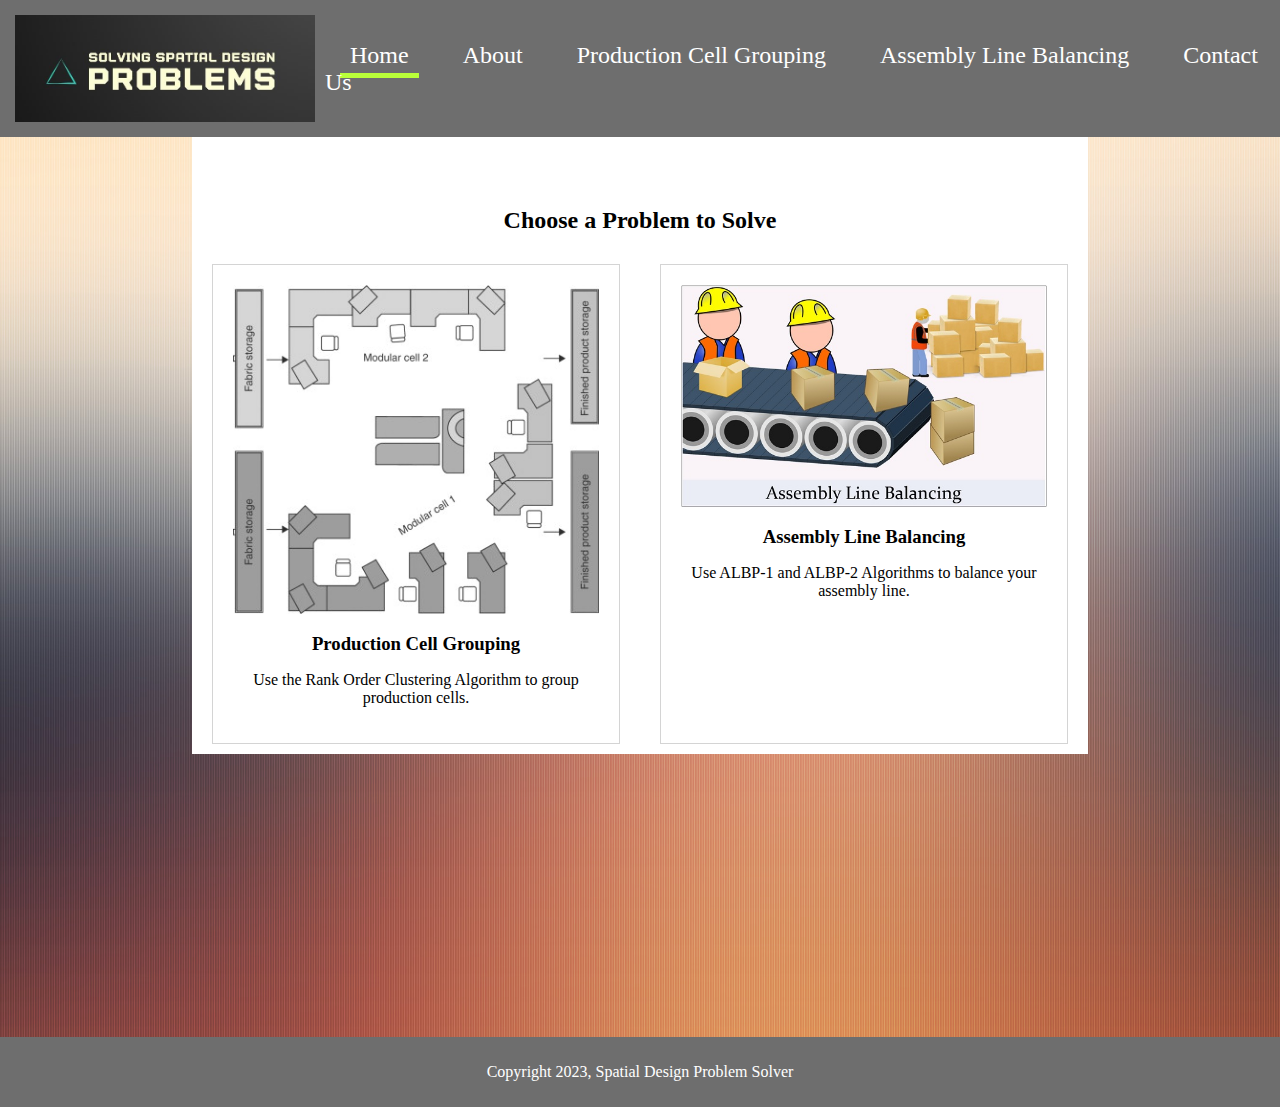
<file: index.html>
<!DOCTYPE html>
<html>

<head>
    <title>Spatial Design Problem Solver</title>
    <link rel="stylesheet" href="styles.css">
    <script>
        function toggleAnswer(elementId) {
            var x = document.getElementById(elementId);
            if (x.style.display === "none") {
                x.style.display = "block";
            } else {
                x.style.display = "none";
            }
        }

        function setActiveNav(activeId) {
            const navLinks = document.querySelectorAll('nav a');
            navLinks.forEach(link => {
                link.classList.remove('active');
            });
            document.getElementById(activeId).classList.add('active');
        }
    </script>
</head>

<body>
    <div class="header">
        <img src="img/logo.jpg" class="logo">
        <nav>
            <a href="#" id="nav-home" onclick="changeContent('home'); setActiveNav('nav-home')" class="active">Home</a>
            <a href="#" id="nav-about" onclick="changeContent('about'); setActiveNav('nav-about')">About</a>
            <a href="rankorderclustering.html" id="nav-production">Production Cell Grouping</a>
            <a href="assemblyline.html" id="nav-assembly">Assembly Line Balancing</a>
            <a href="#" id="nav-contact" onclick="changeContent('contact'); setActiveNav('nav-contact')">Contact Us</a>
        </nav>
    </div>

    <div class="background-wrapper">
        <div class="content-wrapper">
                    <h2 id="main-title">Choose a Problem to Solve</h2>
                <div id="main-content" class="content">
                    <!-- Default Home Content -->
                    <div class="card">
                        <a href="rankorderclustering.html">
                            <img src="img/rank.jpg" alt="Production Cell Grouping">
                            <h3>Production Cell Grouping</h3>
                            <p>Use the Rank Order Clustering Algorithm to group production cells.</p>
                        </a>
                    </div>
                    <div class="card">
                        <a href="assemblyline.html">
                            <img src="img/alb.jpg" alt="Assembly Line Balancing">
                            <h3>Assembly Line Balancing</h3>
                            <p>Use ALBP-1 and ALBP-2 Algorithms to balance your assembly line.</p>
                        </a>
                    </div>
                </div>

        </div>
    </div>

    <footer class="footer">
        <p>Copyright 2023, Spatial Design Problem Solver</p>
    </footer>

    <script>
        function changeContent(contentType) {
            const mainContent = document.getElementById('main-content');
            const mainTitle = document.getElementById('main-title');

            mainTitle.style.display = (contentType === 'home') ? 'block' : 'none';

            switch (contentType) {
                case 'home':
                    mainContent.innerHTML = `
                    <div class="card">
                        <a href="rankorderclustering.html">
                            <img src="img/rank.jpg" alt="Production Cell Grouping">
                            <h3>Production Cell Grouping</h3>
                            <p>Use the Rank Order Clustering Algorithm to group production cells.</p>
                        </a>
                    </div>
                    <div class="card">
                        <a href="assemblyline.html">
                            <img src="img/alb.jpg" alt="Assembly Line Balancing">
                            <h3>Assembly Line Balancing</h3>
                            <p>Use ALBP-1 and ALBP-2 Algorithms to balance your assembly line.</p>
                        </a>
                    </div>`;
                    break;
                    case 'about':
        mainContent.innerHTML = `
          <div class="about-section">
            <h2>About This Project</h2>
            <p>This project is a culminating effort for the homework assignment in the course CEI_573. Conceived and developed by Georgios Baltatzidis, it serves as a practical application of theoretical knowledge into a real-world scenario. The primary objective of this website is to serve as an educational tool, aiding both the developer and peers in understanding the intricacies of spatial design and optimization.</p>
            <p>As a learning endeavor, this platform integrates complex algorithms such as Rank Order Clustering and Assembly Line Balancing into its core functionality. It is designed with the intention to simulate the process optimization in manufacturing layouts, providing a hands-on experience in tackling efficiency problems.</p>
            <p>Recognizing that the journey to mastery is an iterative process, this project embraces the iterative nature of learning. Errors and flaws, if found, are considered opportunities for improvement and deeper understanding. Should you encounter any issues or wish to discuss the methodologies implemented herein, please feel free to reach out to me, Georgios Baltatzidis. Collaboration and feedback are not just welcomed, but encouraged, as they are vital to the learning and development process.</p>
            <img src="img/cut2.jpg" alt="Project Illustration" />
          </div>`;
        break;




                    case 'contact':
          mainContent.innerHTML = `
              <div class="contact-container">
                  <div class="contact-form">
                      <h2>Contact Us</h2>
                      <form action="#" method="post">
                          <div class="input-field">
                              <label for="name">FULL NAME</label>
                              <input type="text" id="name" placeholder="Name">
                          </div>

                          <div class="input-field">
                              <label for="email">EMAIL ADDRESS</label>
                              <input type="email" id="email" placeholder="Email">
                          </div>

                          <div class="input-field">
                              <label for="subject">SUBJECT</label>
                              <input type="text" id="subject" placeholder="Subject">
                          </div>

                          <div class="input-field">
                              <label for="message">MESSAGE</label>
                              <textarea id="message" placeholder="Message"></textarea>
                          </div>

                          <button type="submit">Send Message</button>
                      </form>
                  </div>
                  <div class="map-section">
                      <!-- Map iframe -->
                      <div style="width: 100%">
                          <iframe width="100%" height="500" frameborder="0" scrolling="no" marginheight="0" marginwidth="0" src="https://maps.google.com/maps?width=100%25&amp;height=600&amp;hl=en&amp;q=+(Cyprus%20University%20Of%20Technology)&amp;t=&amp;z=14&amp;ie=UTF8&amp;iwloc=B&amp;output=embed"></iframe>
                      </div>
                  </div>
                  <div class="contact-info">
                      <p><i class="location-icon"></i> Address: Archiepiskopou Kyprianou 30, Limassol 3036, Cyprus</p>
                      <p><i class="phone-icon"></i> Phone: 25002500</p>
                      <p><i class="email-icon"></i> Email: georgebaltatzidis@gmail.com</p>
                      <p><i class="web-icon"></i> Website: yoursite.com</p>
                  </div>
              </div>
          `;
          break;
                default:
                    // Default content here if needed
                    break;
            }
        }

        // Initialize the home content by default
        changeContent('home');
    </script>
</body>

</html>
</file>
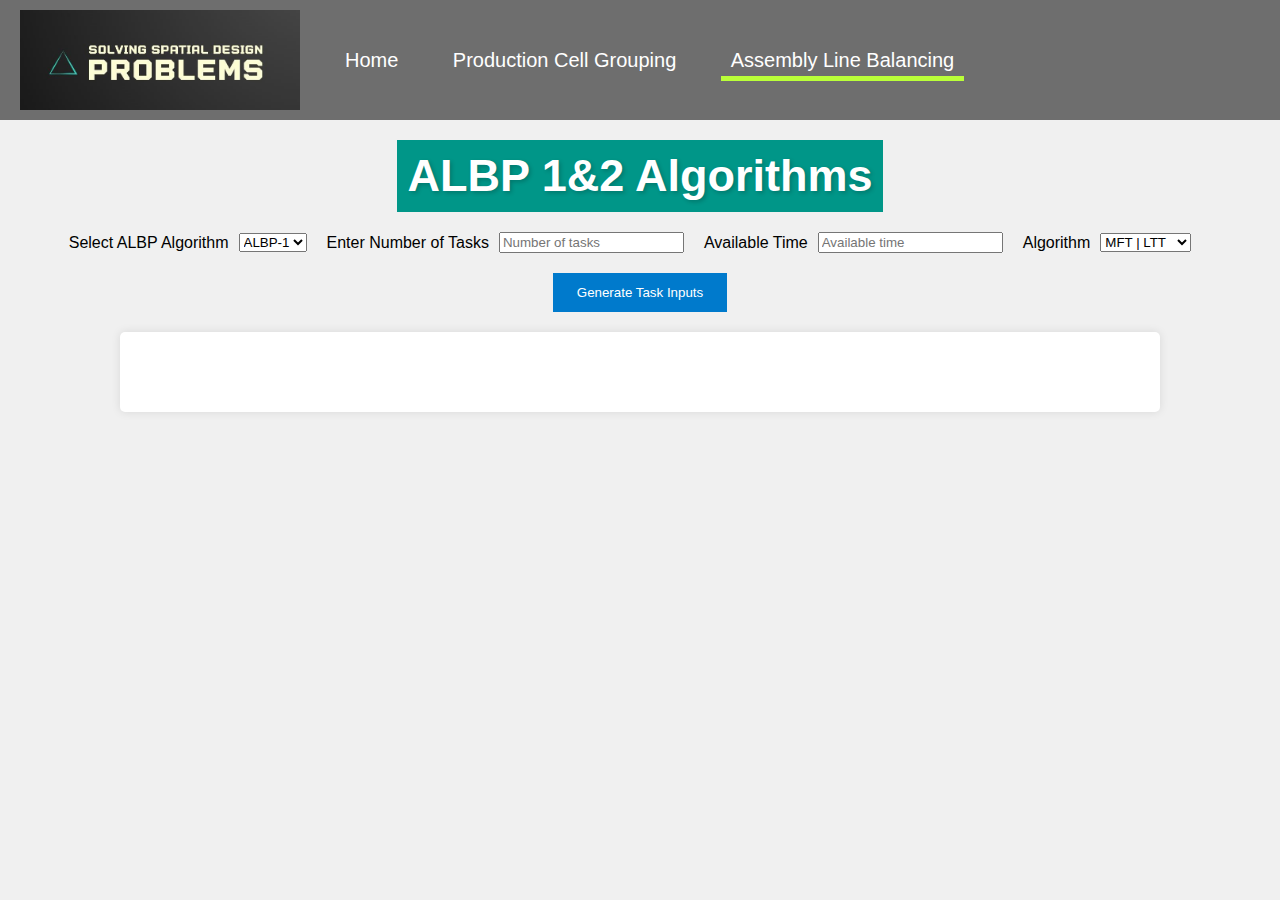
<file: assemblyline.html>
<!DOCTYPE html>
<html lang="en">

<head>
    <meta charset="UTF-8">
    <meta http-equiv="X-UA-Compatible" content="IE=edge">
    <title>ALBP Algorithms</title>
    <link rel="stylesheet" href="astyles.css">
</head>

<body>
    <div class="header">
        <img src="img/logo.jpg" class="logo">
        <nav>
            <a href="index.html" id="nav-home">Home</a>
            <a href="rankorderclustering.html" id="nav-production">Production Cell Grouping</a>
            <a href="assemblyline.html" id="nav-assembly" class="active">Assembly Line Balancing</a>
        </nav>
    </div>

    <div class="step-header">
        <h1>ALBP 1&2 Algorithms</h1>
    </div>
    <div class="input-container">
        <label for="algorithm">Select ALBP Algorithm</label>
        <select id="algorithm" name="algorithm">
            <option value="albp1">ALBP-1</option>
            <option value="albp2">ALBP-2</option>
        </select>

        <label for="num-tasks">Enter Number of Tasks</label>
        <input type="number" id="num-tasks" name="num-tasks" min="1" placeholder="Number of tasks">

        <label for="available-time">Available Time</label>
        <input type="number" id="available-time" name="available-time" min="1" placeholder="Available time">

        <label for="algorithm-select">Algorithm</label>
        <select id="algorithm-select" name="algorithm-select">
            <option value="MFT">MFT | LTT</option>
            <option value="SPT">SPT | LTT</option>
            <option value="LPT">LPT | LTT</option>
            <option value="FCFS">FCFS | LTT</option>
        </select>
    </div>

    <div class="button-container">
        <button id="generate-btn" type="button">Generate Task Inputs</button>
    </div>

    <div class="content-container">
      <div class="table-container">
          <table id="tasks-table" style="display:none;">
              <!-- The table headers and rows will be dynamically inserted here -->
          </table>
      </div>

      <div class="submit-container"> <!-- New container for the submit button -->
        <button id="submit-btn" type="button" style="display:none;">Submit Tasks</button>
      </div>

        <div id="results">
            <!-- Results will be displayed here after processing -->
        </div>
    </div>


    <script>

    document.addEventListener('DOMContentLoaded', function() {
         const submitBtn = document.getElementById('submit-btn');
         const algorithmTypeSelect = document.getElementById('algorithm');
        const algorithmSelect = document.getElementById('algorithm-select');

         document.getElementById('generate-btn').addEventListener('click', function() {
             generateTaskInputs();
             submitBtn.style.display = 'block'; // Show the submit button after generating tasks
         });

         submitBtn.addEventListener('click', function() {
             if(submitBtn.textContent === "Submit Tasks") {
                 submitTasks();
                 submitBtn.textContent = "Reload"; // Change button text to "Reload"
                 makeFieldsUneditable(); // Function to make fields uneditable
             } else {
                 window.location.reload(); // Reload the page
             }
         });

         algorithmTypeSelect.addEventListener('change', function() {
             const albpType = algorithmTypeSelect.value;
             const albp1Options = [
                 { value: "MFT", text: "MFT | LTT" },
                 { value: "SPT", text: "SPT | LTT" },
                 { value: "LPT", text: "LPT | LTT" },
                 { value: "FCFS", text: "FCFS | LTT" }
             ];
             const albp2Options = [
                 { value: "SPT", text: "SPT" },
                 { value: "LPT", text: "LPT" },
                 { value: "EDD", text: "EDD" },
                 { value: "MFT", text: "MFT" },
                 { value: "LFT", text: "LFT" },
                 { value: "RPW", text: "RPW" },
                 { value: "FCFS", text: "FCFS" }
             ];

             // Remove existing options
             while (algorithmSelect.options.length > 0) {
                 algorithmSelect.remove(0);
             }

             // Insert new options based on ALBP type
             const newOptions = albpType === 'albp1' ? albp1Options : albp2Options;
             newOptions.forEach(function(option) {
                 const optionElement = document.createElement('option');
                 optionElement.value = option.value;
                 optionElement.text = option.text;
                 algorithmSelect.add(optionElement);
             });
         });

         // Trigger the change event to set the initial state
         algorithmTypeSelect.dispatchEvent(new Event('change'));


         // Function to make input fields uneditable
         function makeFieldsUneditable() {
             document.querySelectorAll('.input-container input, .input-container select').forEach(function(input) {
                 input.disabled = true; // Disable the input field
             });
         }




////////////////////////////////////////////////////////////////////////////////////////////////////////
function generateTaskInputs() {
  const numberOfTasks = parseInt(document.getElementById('num-tasks').value, 10);
  const table = document.getElementById('tasks-table');
  const tableBody = table.querySelector('tbody');

    // Clear previous table headers and rows
    table.innerHTML = '';

    // Create headers
    const headerRow = table.insertRow();
    const taskHeaderCell = headerRow.insertCell();
    taskHeaderCell.outerHTML = "<th>Εργασία</th>";
    for (let i = 0; i < numberOfTasks; i++) {
      const taskLetter = String.fromCharCode('A'.charCodeAt(0) + i);
      const headerCell = headerRow.insertCell();
      headerCell.outerHTML = `<th>${taskLetter}</th>`;
  }
      headerRow.insertCell().outerHTML = "<th>Συνολικός χρόνος</th>";

      // Create time input row
    const timeRow = table.insertRow(-1);
    const timeLabelCell = timeRow.insertCell();
    timeLabelCell.textContent = "Χρόνος (Λεπτά)";
    for (let i = 0; i < numberOfTasks; i++) {
      const taskLetter = String.fromCharCode('A'.charCodeAt(0) + i);
      const timeInputCell = timeRow.insertCell();
      timeInputCell.innerHTML = `<input type="number" id="task-${taskLetter}-time" name="task-${taskLetter}-time" min="1" required>`;
  }
    const totalTimeCell = timeRow.insertCell();
    totalTimeCell.setAttribute('id', 'total-time');
    totalTimeCell.textContent = "0"; // Set initial total time to 0

    // Create predecessors input row
    const preRow = table.insertRow(-1);
    const preLabelCell = preRow.insertCell();
    preLabelCell.textContent = "Προκάτοχοι";
    for (let i = 0; i < numberOfTasks; i++) {
      const taskLetter = String.fromCharCode('A'.charCodeAt(0) + i);
      const preInputCell = preRow.insertCell();

      // Create a container for both the dropdown and the text input
      const container = document.createElement('div');

      // Create the text input
      const textInput = document.createElement('input');
      textInput.type = 'text';
      textInput.id = `task-${taskLetter}-predecessors`;
      textInput.name = `task-${taskLetter}-predecessors`;

      // Create the dropdown and include a disabled placeholder option
      const selectInput = document.createElement('select');
      selectInput.innerHTML = `<option value="" disabled selected>Select</option>` +
                              Array.from({ length: numberOfTasks }, (_, j) => {
                                  const optionLetter = String.fromCharCode('A'.charCodeAt(0) + j);
                                  return (optionLetter !== taskLetter) ? `<option value="${optionLetter}">${optionLetter}</option>` : '';
                              }).join('');

      // Add event listener to the dropdown
      selectInput.addEventListener('change', function() {
          if (this.value) {
              textInput.value += textInput.value ? `, ${this.value}` : this.value;
              this.remove(this.selectedIndex);
              this.selectedIndex = 0;
          }
      });

      container.appendChild(textInput);
      container.appendChild(selectInput);

      preInputCell.appendChild(container);
  }
    preRow.insertCell();

    //   Show the table and submit button
  document.getElementById('submit-btn').style.display = 'block';
  table.style.display = 'table';

    // Add event listeners for total time calculation
  for (let i = 0; i < numberOfTasks; i++) {
      const taskLetter = String.fromCharCode('A'.charCodeAt(0) + i);
      document.getElementById(`task-${taskLetter}-time`).addEventListener('input', calculateTotalTime);
    }
}

/////////////////////////////////////////////////////////////////////////////////////////////////////////////////////////
function submitTasks() {
  const data = collectTaskData();
  displayMinimumStations(data.totalTime, data.availableTime);

  // Implement ALBP-1 algorithm or ALBP-2 DEPENDING ON SELECTION
  const selectedAlgorithm = document.getElementById('algorithm').value;
  if (selectedAlgorithm === 'albp1') {
    const stations = albp1Algorithm(data.tasks, data.availableTime);
    displayResults(stations);
  } else if (selectedAlgorithm === 'albp2') {
    // Prompt the user for the number of stations for ALBP-2
    let m = prompt("Please enter the number of desired stations (m):", "Enter number here");
    m = parseInt(m, 10); // Convert the input to an integer

    // Check if the user input is a number and greater than 0
    if (!isNaN(m) && m > 0) {
      // Call the albp2Algorithm with the user's input for number of stations
      const result = albp2Algorithm(data.tasks, m);
      displayAlbp2Results(result);
    } else {
      // If the input is not valid, alert the user
      alert("You must enter a valid number for stations.");
    }
  }
}

////////////////////////////////////////////////////////////////////////////////////////////////////////////////
function displayMinimumStations(totalTime, cycleTime) {
    const resultsContainer = document.getElementById('results');
    resultsContainer.style.display = 'block';
    const minStations = totalTime / cycleTime;
    const roundedStations = Math.ceil(minStations); // Rounds up to the nearest whole number

    // Clear previous results
    resultsContainer.innerHTML = '';

    // Create the formatted output
    const calculationElement = document.createElement('p');
    calculationElement.innerHTML = `Ελάχιστος αριθμός σταθμών = Σ<sub>i=1</sub><sup>n</sup> χρόνος εργασίας i / Cycle time = ${totalTime} / ${cycleTime} = ${minStations.toFixed(2)} ≈ ${roundedStations} σταθμοί`;

    // Append the new result
    resultsContainer.appendChild(calculationElement);
}

////////////////////////////////////////////////////////////////////////////////////////////////////////////////
function displayResults(stations) {
    const resultsContainer = document.getElementById('results');
    const taskAssignmentStrategy = document.getElementById('algorithm-select').value;

    // Create the table structure
    const table = document.createElement('table');
    table.setAttribute('id', 'resultsTable');
    const thead = document.createElement('thead');
    const tbody = document.createElement('tbody');
    table.appendChild(thead);
    table.appendChild(tbody);

    // Define the headers
    const headers = ['Σταθμός', 'Υπολειπόμενες Εργασίες', `Εργασία με ${taskAssignmentStrategy}`, 'Διαθέσιμος Χρόνος', 'Χρόνος Εκτέλεσης', 'Επιλογή', 'Υπολειπόμενος Χρόνος'];
      const tr = document.createElement('tr');
      headers.forEach(headerText => {
          const th = document.createElement('th');
          th.textContent = headerText;
          tr.appendChild(th);
      });
      thead.appendChild(tr);

    // Populate the body of the table
    stations.stationDetails.forEach((station, index) => {
        const row = document.createElement('tr');
        row.innerHTML = `
        <td>${station.stationNumber}</td>
          <td>${station.remainingTasks}</td>
          <td>${station.selectedTask}</td> <!-- This column shows the selected task -->
          <td>${station.availableTime}</td>
          <td>${station.executionTime}</td>
          <td>${station.selectedTask}</td> <!-- Repeat the selected task as per your structure -->
          <td>${station.remainingTime}</td>
        `;
        tbody.appendChild(row);
    });

    // Append the new result
    resultsContainer.appendChild(table);

    // Also display the efficiency
    displayEfficiency(stations.efficiency);
}

///////////////////////////////////////////////////////////////////////////////////////////////////////////////
//////////////////////////////////////////////////////////////////////////////////////////////////////////////
function displayEfficiency(efficiency) {
    const resultsContainer = document.getElementById('results');

    // Create the efficiency display element
    const efficiencyElement = document.createElement('div');
    efficiencyElement.innerHTML = `
        <p>Αποδοτικότητα = Σ<sub>i=1</sub><sup>n</sup> χρόνος εργασίας i / (αριθμός σταθμών x cycle time) x 100 = ${efficiency} %</p>

    `;

    // Append the efficiency display to the results container
    resultsContainer.appendChild(efficiencyElement);
}
//////////////////////////////////////////////////////////////////////////////////////////////////////////////
/////////////////////////////////////////////////////////////////////////////////////////////////////////////

function collectTaskData() {
    const numberOfTasks = parseInt(document.getElementById('num-tasks').value, 10);
    const availableTime = parseInt(document.getElementById('available-time').value, 10);
    let tasks = [];
    let totalTime = 0;

    for (let i = 0; i < numberOfTasks; i++) {
        const taskLetter = String.fromCharCode('A'.charCodeAt(0) + i);
        const taskTimeInput = document.getElementById(`task-${taskLetter}-time`);
        const taskPredecessorsInput = document.getElementById(`task-${taskLetter}-predecessors`);

        // Parse the task time, or default to 0 if not a number
        const taskTime = parseInt(taskTimeInput.value, 10) || 0;
        totalTime += taskTime;

        // Split the predecessors by comma and trim whitespace
        const taskPredecessors = taskPredecessorsInput.value
            .split(',')
            .map(predecessor => predecessor.trim())
            .filter(predecessor => predecessor); // filter out any empty strings

        tasks.push({
            letter: taskLetter,
            time: taskTime,
            predecessors: taskPredecessors
        });
    }

    return {
        tasks: tasks,
        availableTime: availableTime,
        totalTime: totalTime
    };
}

///////////////////////////////////////////////////////////////////////////////////////////////////////////////
      function calculateTotalTime() {
    const inputs = document.querySelectorAll('#tasks-table input[type="number"]');
    let totalTime = 0;
    inputs.forEach(input => {
        const value = parseInt(input.value, 10);
        if (!isNaN(value)) {
            totalTime += value;
        }
    });
    document.getElementById('total-time').textContent = totalTime;
}
/////////////////////////////////////////////////////////////////////////////////////////////////////////////////
////////////////////////////////////////////////////////////////////////////////////////////////////////////////
function albp1Algorithm(tasks, cycleTime) {
    // Preprocessing step to calculate MFT for each task
    tasks.forEach(task => {
        task.followingTasks = tasks.reduce((count, t) => {
            return count + (t.predecessors.includes(task.letter) ? 1 : 0);
        }, 0);
    });


  const taskAssignmentStrategy = document.getElementById('algorithm-select').value;

    let stations = [];
    let remainingTasks = [...tasks];
    let stationNumber = 1;

    while (remainingTasks.length > 0) {
        let currentTime = 0;
        let currentStationTasks = [];
        let availableTasks = remainingTasks.filter(task =>
            task.predecessors.every(pre =>
                stations.flatMap(station => station.assignedTasks.map(t => t.letter)).includes(pre))
        );

        // Sort available tasks based on MFT (tasks with more following tasks first)
        switch(taskAssignmentStrategy) {
              case 'SPT':
                  availableTasks.sort((a, b) => a.time - b.time);
                  break;
              case 'LPT':
                  availableTasks.sort((a, b) => b.time - a.time);
                  break;
              case 'FCFS':
                  // For FCFS, the order of tasks in 'remainingTasks' is preserved
                  break;
              default:
                  // Default to MFT if no strategy is selected
                  availableTasks.sort((a, b) => b.followingTasks - a.followingTasks || b.time - a.time);
          }

        // Iteratively try to add tasks to the current station until the cycle time is reached
        availableTasks.forEach(task => {
            if (currentTime + task.time <= cycleTime) {
                currentTime += task.time;
                currentStationTasks.push(task);
            }
        });

        // Update remaining tasks
        remainingTasks = remainingTasks.filter(task => !currentStationTasks.includes(task));

        // Calculate MFT and LTT for the tasks in the current station
        let mftTask = currentStationTasks[0] || {};
        let lttTask = currentStationTasks.sort((a, b) => b.time - a.time)[0] || {};

        // Create the station object
        let station = {
            stationNumber: stationNumber,
            assignedTasks: currentStationTasks,
            remainingTime: cycleTime - currentTime,
            taskWithMaxMFT: mftTask.letter || '',
            taskWithMaxLTT: lttTask.letter || '',
        };

        // Add to stations array
        stations.push(station);

        // Move to next station only if there are still tasks remaining
        if (remainingTasks.length > 0) {
            stationNumber++;
        }
    }

    // Calculate the efficiency
    const totalWorkTime = tasks.reduce((sum, task) => sum + task.time, 0);
    const efficiency = (totalWorkTime / (stations.length * cycleTime)) * 100;

    // Map the stations to the expected format for displayResults
    const stationDetails = stations.map(station => ({
        stationNumber: station.stationNumber,
        remainingTasks: station.assignedTasks.map(t => t.letter).join(', '),
        taskWithMaxMFT: station.taskWithMaxMFT,
        taskWithMaxLTT: station.taskWithMaxLTT,
        availableTime: cycleTime,
        executionTime: station.assignedTasks.reduce((sum, task) => sum + task.time, 0),
        selectedTask: station.assignedTasks.map(t => t.letter).join(', '),
        remainingTime: station.remainingTime
    }));

    // Return both the details of the stations and the efficiency
    return {
        stationDetails: stationDetails,
        efficiency: efficiency.toFixed(2) // keep two decimal places
    };
}

////////////////////////////////////////////////////////////////////////////////////////////////////////////////
////////////////////////////////////////////////////////////////////////////////////////////////////////////////

function albp2Algorithm(tasks, m) {
  const pSum = tasks.reduce((sum, task) => sum + task.time, 0);
  const pMax = Math.max(...tasks.map(task => task.time));
  let cLowerBound = Math.max(pMax, pSum / m);
  let cUpperBound = Math.max(pMax, pSum / (m / 2));
  let taskAssignmentRule = document.getElementById('algorithm-select').value;

  function sortTasks(tasks, rule) {
    // Create a copy of the tasks array to sort so the original array is not mutated
    let tasksCopy = [...tasks];
    if (rule === 'SPT') {
      return tasksCopy.sort((a, b) => a.time - b.time);
    } else if (rule === 'LPT') {
      return tasksCopy.sort((a, b) => b.time - a.time);
    } else {
      return tasksCopy; // No sorting for FCFS
    }
  }

  function allPredecessorsCompleted(task, assignedTasks) {
    return task.predecessors.every(pre => assignedTasks.has(pre));
  }

  function isFeasible(c, tasks, taskAssignmentRule, allPredecessorsCompleted) {
    let stations = [];
    let assignedTasks = new Set();
    let sortedTasks = sortTasks(tasks, taskAssignmentRule);

    sortedTasks.forEach(task => {
      if (!assignedTasks.has(task.letter) && allPredecessorsCompleted(task, assignedTasks)) {
        let assigned = false;
        for (const station of stations) {
          if (station.totalTime + task.time <= c) {
            station.tasks.push(task);
            station.totalTime += task.time;
            assigned = true;
            break;
          }
        }
        if (!assigned) {
          stations.push({ tasks: [task], totalTime: task.time, candidateTasks: [] });
        }
        assignedTasks.add(task.letter);
      }
    });

    return stations.length <= m;
  }

  // Binary search for the optimal cycle time
  while (cLowerBound < cUpperBound) {
    let cMid = Math.floor((cLowerBound + cUpperBound) / 2);
    if (isFeasible(cMid, tasks, taskAssignmentRule, allPredecessorsCompleted)) {
      cUpperBound = cMid;
    } else {
      cLowerBound = cMid + 1;
    }
  }

  let optimalCycleTime = cLowerBound;
  let finalStations = [];
  let finalAssignedTasks = new Set();

  function getCandidateTasks(tasks, assignedTasks) {
    return tasks.filter(task => {
      return !assignedTasks.has(task.letter) && allPredecessorsCompleted(task, assignedTasks);
    });
  }

  // Assign tasks to stations with the optimal cycle time
  sortTasks(tasks, taskAssignmentRule).forEach(task => {
    let currentCandidates = getCandidateTasks(tasks, finalAssignedTasks);
    let assigned = false;
    for (const station of finalStations) {
      if (station.totalTime + task.time <= optimalCycleTime && allPredecessorsCompleted(task, finalAssignedTasks)) {
        station.tasks.push(task);
        station.totalTime += task.time;
        assigned = true;
        break;
      }
    }
    if (!assigned && allPredecessorsCompleted(task, finalAssignedTasks)) {
      finalStations.push({
        tasks: [task],
        totalTime: task.time,
        candidateTasks: currentCandidates.map(t => t.letter)
      });
    }
    finalAssignedTasks.add(task.letter);
  });

  // Calculate efficiency
  const totalWorkTime = tasks.reduce((sum, task) => sum + task.time, 0);
  const efficiency = (totalWorkTime / (finalStations.length * optimalCycleTime)) * 100;

  // Add the candidate tasks to the station objects
  finalStations.forEach(station => {
    if (!station.candidateTasks) {
      station.candidateTasks = [];
    }
  });

  console.log("Final stations with candidate tasks:", finalStations);
  return {
    stations: finalStations,
    efficiency: efficiency.toFixed(2),
    cycleTime: optimalCycleTime
  };
}
// Helper function to check if all predecessors of a task are completed
function allPredecessorsCompleted(task, assignedTasks) {
  return task.predecessors.every(pre => assignedTasks.has(pre));
}


function getCandidateTasks(tasks, assignedTasks) {
  return tasks.filter(task => {
    // A task is a candidate if it hasn't been assigned yet and all its predecessors have been assigned
    return !assignedTasks.has(task.letter) && allPredecessorsCompleted(task, assignedTasks);
  });
}

///////////////////////////////////////////////////////////////////////////////////////////////////////////////
///////////////////////////////////////////////////////////////////////////////////////////////////////////////


function updateRemainingTasks(allTasks, assignedTasks) {
  return allTasks.filter(task => {
    return task.predecessors.every(predecessor =>
      assignedTasks.find(t => t.name === predecessor)
    );
  });
}

///////////////////////////////////////////////////////////////////////////////////////////////////////////////
function displayAlbp2Results(result) {
  let html = '<table>';
  html += '<tr><th>Σταθμός k</th><th>Υποψήφιες Εργασίες</th><th>Επιλογή Εργασίας</th><th>ΣΤk</th></tr>';

  if (result && result.stations) {
    result.stations.forEach((station, index) => {
      // Tasks selected for this station
      let selectedTaskHtml = station.tasks.map(task => `${task.letter}(${task.time})`).join(', ');

      // Cumulative time for this station
      let cumulativeTime = station.totalTime;

      // Candidate tasks for this station
      let candidateTasksHtml = station.candidateTasks.join(', ');

      html += `<tr>
                 <td>${index + 1}</td>
                 <td>${candidateTasksHtml}</td>
                 <td>${selectedTaskHtml}</td>
                 <td>${cumulativeTime}</td>
               </tr>`;
    });
  }

  html += `<tr><td colspan="3">Efficiency (E)</td><td>${result.efficiency}%</td></tr>`;
  html += '</table>';
  document.getElementById('results').innerHTML = html;
}

///////////////////////////////////////////////////////////////////////////////////////////////////////////////////
////////////////////////////////////////////////////////////////////////////////////////////////////////////////


    });
    </script>

</body>
</html>
</file>
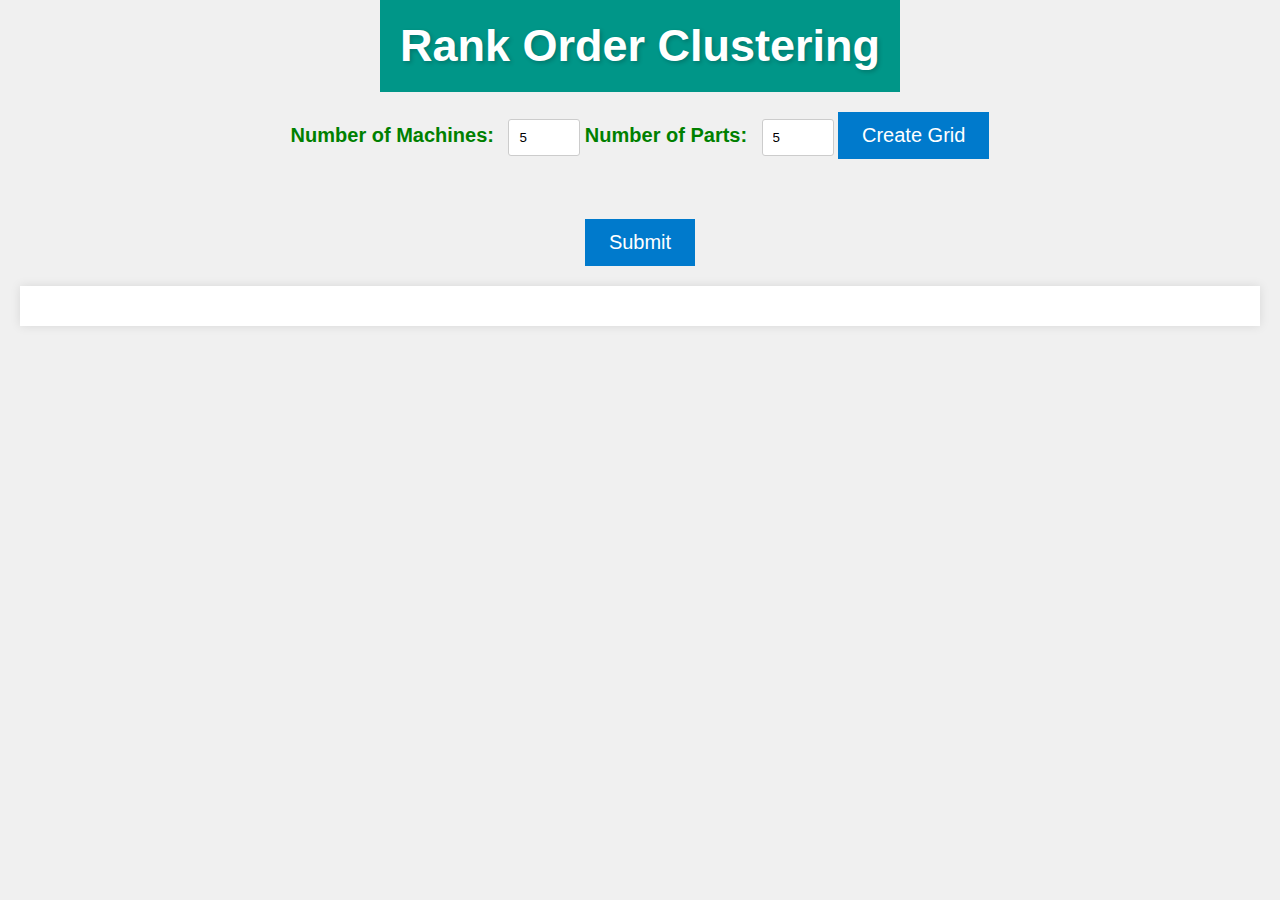
<file: rankorderclustering-backup.html>
<!DOCTYPE html>
<html lang="en">

<head>
    <meta charset="UTF-8">
    <meta name="viewport" content="width=device-width, initial-scale=1.0">
    <title>Rank Order Clustering</title>
    <link rel="stylesheet" href="ostyles.css"> <!-- Link to the external CSS file -->
    <style>
        table {
            border-collapse: collapse;
            margin-top: 20px;
        }

        td, th {
            border: 1px solid black;
            width: 40px;
            height: 40px;
            text-align: center;
            vertical-align: middle;
        }

        #steps div {
            display: inline-block;
            margin-right: 40px;
        }
    </style>
</head>

<body>
    <h1>Rank Order Clustering</h1>
    <div id="input-form">
        <label for="rows">Number of Machines:</label>
        <input type="number" id="rows" min="1" value="5"> <!-- Input field for rows -->
        <label for="columns">Number of Parts:</label>
        <input type="number" id="columns" min="1" value="5"> <!-- Input field for columns -->
        <button id="create-grid">Create Grid</button> <!-- Button to create the grid -->
    </div>
    <table id="matrix">
        <!-- The grid will be generated dynamically here -->
    </table>
    <div id="submit-button-container">
        <button id="submit">Submit</button>
    </div>

    <div id="results">
        <div id="steps">
            <!-- The steps will be printed here dynamically -->
        </div>
    </div>
    <!-- Add error message container -->
  <div id="error-message"></div>

    <script>
        // Function to create the grid with specified rows and columns
        function createGrid() {
            const rowsInput = document.getElementById("rows");
            const columnsInput = document.getElementById("columns");
            const numRows = parseInt(rowsInput.value);
            const numCols = parseInt(columnsInput.value);

            // Clear the existing table
            const matrix = document.getElementById("matrix");
            matrix.innerHTML = "";

            // Create the matrix with the specified number of rows and columns
            for (let i = 0; i < numRows; i++) {
                const row = document.createElement("tr");
                for (let j = 0; j < numCols; j++) {
                    const cell = document.createElement("td");
                    cell.addEventListener("click", toggleSelection);
                    row.appendChild(cell);
                }
                matrix.appendChild(row);
            }

            // Add captions for rows and columns
            const row = document.createElement("tr");
            const emptyCell = document.createElement("td");
            row.appendChild(emptyCell);
            for (let j = 0; j < numCols; j++) {
                const colCaption = document.createElement("td");
                colCaption.textContent = "Part " + (j + 1);
                row.appendChild(colCaption);
            }
            matrix.insertBefore(row, matrix.firstChild);

            for (let i = 0; i < numRows; i++) {
                const row = matrix.rows[i + 1];
                const rowCaption = document.createElement("td");
                rowCaption.textContent = "Machine " + (i + 1);
                row.insertBefore(rowCaption, row.firstChild);
            }
        }

        // Function to toggle cell selection
        function toggleSelection(event) {
            const cell = event.target;
            if (cell.textContent === "") {
                cell.textContent = "X"; // Mark cell with "X"
            } else {
                cell.textContent = ""; // Clear "X" if already marked
            }
        }
/////////////////////////////////////////////////////////////////////////////////////////////////////////////////////
////////////////////////////////////////////////////////////////////////////////////////////////////////////////////
function rankOrderClustering() {
    const matrixElement = document.getElementById("matrix");
    const numRows = matrixElement.rows.length - 1;
    const numCols = matrixElement.rows[0].cells.length - 1;

    let matrix = [];
    let rowWeights = [];
    let rowFormulas = [];

    // Capture the matrix data
    for (let i = 1; i <= numRows; i++) {
        let row = [];
        for (let j = 1; j <= numCols; j++) {
            row.push(matrixElement.rows[i].cells[j].textContent === "X" ? 1 : 0);
        }
        matrix.push(row);
    }

    // Calculate weights for rows (Machines)
    for (let i = 0; i < numRows; i++) {
        let rowWeight = 0;
        let rowFormula = "";
        for (let j = 0; j < numCols; j++) {
            if (matrix[i][j] === 1) {
                let power = numCols - j - 1;
                rowWeight += Math.pow(2, power);
                rowFormula += (rowFormula ? " + " : "") + "2<sup>" + power + "</sup>";
            }
        }
        rowWeights.push(rowWeight);
        rowFormulas.push(rowFormula);
    }

    ///////////////////// here we loop the steps until no changes after step3
  //  displayStep1Results(matrix, rowWeights, rowFormulas);
  //  const step2Results = displayStep2Results(matrix, rowWeights);
//    const step3Results = displayStep3Results(step2Results.orderedMatrix, step2Results.orderedIndices);
//    const step4Results = displayStep4(step3Results.orderedMatrix, step3Results.columnWeights, step3Results.orderedIndices);

let iterationCount = 0;
const maxIterations = 5;

let step3Results;

do {
    // Step 1
    displayStep1Results(matrix, rowWeights, rowFormulas);

    // Step 2
    const step2Results = displayStep2Results(matrix, rowWeights);

    // Step 3
    step3Results = displayStep3Results(step2Results.orderedMatrix, step2Results.orderedIndices);

    // If columns are sorted after Step 3, break
    if (step3Results.isSorted) {
        break;
    }

    // Step 4
    const step4Results = displayStep4(step3Results.orderedMatrix, step3Results.columnWeights, step3Results.orderedIndices);

    // Update matrix, rowWeights, and rowFormulas for the next iteration
    matrix = step4Results.matrix;
    rowWeights = step4Results.rowWeights;
    rowFormulas = step4Results.rowFormulas;

    iterationCount++;
} while (iterationCount < maxIterations);

const stepsDiv = document.getElementById("steps");
stepsDiv.innerHTML += "<p><strong>Final Step:</strong> As no ordering occurs at step3, the Rank order Clustering Algorithm has come to the end!</p>";


createMatrixTable(step3Results.orderedMatrix);






}

///////////////////////////////////////////// DISPLAY STEP 1 ////////////////////////////////////////////////////////////////////////////
/////////////////////////////////////////////////////////////////////////////////////////////////////////////////////////////////
function displayStep1Results(matrix, rowWeights, rowFormulas) {
    const stepsDiv = document.getElementById("steps");
    stepsDiv.innerHTML += "<p><strong>Step 1:</strong> Calculating binary numbers of each row...</p>";

    let matrixResults = "<div class='matrix-display'><strong>Matrix:</strong><table><tr><th></th>";
    for (let j = 0; j < matrix[0].length; j++) {
        matrixResults += "<th>P" + (j + 1) + "</th>";
    }
    matrixResults += "</tr>";
    for (let i = 0; i < matrix.length; i++) {
        matrixResults += "<tr><td>M" + (i + 1) + "</td>";
        for (let j = 0; j < matrix[i].length; j++) {
            matrixResults += "<td>" + matrix[i][j] + "</td>";
        }
        matrixResults += "</tr>";
    }
    matrixResults += "</table></div>";

    let rowResults = "<div class='weight-results'><strong>Base 10:</strong><table>";
    for (let i = 0; i < rowWeights.length; i++) {
        rowResults += "<tr><td>M" + (i + 1) + "</td><td>" + (rowFormulas[i] || "0") + " = </td><td>" + rowWeights[i] + "</td></tr>";
    }
    rowResults += "</table></div>";

    stepsDiv.innerHTML += "<div class='result-row'>" + matrixResults + rowResults + "</div>";

}

//////////////////////////////////////////  DISPLAY STEP 2 /////////////////////////////////////////////////////////////////////////
//////////////////////////////////////////////////////////////////////////////////////////////////////////////////////
function displayStep2Results(matrix, rowWeights) {
    let orderedIndices = rowWeights.map((weight, index) => index)
        .sort((a, b) => rowWeights[b] - rowWeights[a]);
    const orderedMatrix = orderedIndices.map(index => matrix[index]);

    const stepsDiv = document.getElementById("steps");
    stepsDiv.innerHTML += "<p><strong>Step 2:</strong> Ordering of Machines based on Decimal Value</p>";

    let matrixResults = "<div class='matrix-display'><strong>Matrix:</strong><table><tr><th></th>";
    for (let j = 0; j < orderedMatrix[0].length; j++) {
        matrixResults += "<th>P" + (j + 1) + "</th>";
    }
    matrixResults += "</tr>";
    for (let i = 0; i < orderedMatrix.length; i++) {
        matrixResults += "<tr><td>M" + (orderedIndices[i] + 1) + "</td>";
        for (let j = 0; j < orderedMatrix[i].length; j++) {
            matrixResults += "<td>" + orderedMatrix[i][j] + "</td>";
        }
        matrixResults += "</tr>";
    }
    matrixResults += "</table></div>";

    let rowResults = "<div class='weight-results'><strong>Ordering:</strong><table>";
    orderedIndices.forEach((index, position) => {
        rowResults += "<tr><td>M" + (index + 1) + "</td><td>" + rowWeights[index] + "</td><td>" + (position + 1) + "</td></tr>";
    });
    rowResults += "</table></div>";

    stepsDiv.innerHTML += "<div class='result-row'>" + matrixResults + rowResults + "</div>";

    return {
    orderedMatrix: orderedMatrix,
    orderedIndices: orderedIndices
};

}

//////////////////////////  DISPLAY STEP 3 //////////////////////////////////////////////////////////////////////////////////
////////////////////////////////////////////////////////////////////////////////////////////////////////
  function displayStep3Results(matrix, orderedIndices) {
      const stepsDiv = document.getElementById("steps");
      stepsDiv.innerHTML += "<p><strong>Step 3:</strong> Calculating binary numbers of each column...</p>";

      let matrixResults = "<div class='matrix-display'><strong>Matrix:</strong><table><tr><th></th>";
      for (let j = 0; j < matrix[0].length; j++) {
          matrixResults += "<th>P" + (j + 1) + "</th>";
      }
      matrixResults += "</tr>";
      for (let i = 0; i < matrix.length; i++) {
      matrixResults += "<tr><td>M" + (orderedIndices[i] + 1) + "</td>";
          for (let j = 0; j < matrix[i].length; j++) {
              matrixResults += "<td>" + matrix[i][j] + "</td>";
          }
          matrixResults += "</tr>";
      }
      matrixResults += "</table></div>";

      let columnWeights = [];
      let columnResults = "<div class='weight-results'><strong>Base 10:</strong><table>";
      for (let j = 0; j < matrix[0].length; j++) {
          let columnBinary = matrix.map(row => row[j]).join('');
          let binaryCalculation = getColumnBinaryCalculation(columnBinary);
          let weight = parseInt(columnBinary, 2);
          columnWeights.push(weight);
          columnResults += "<tr><td>P" + (j + 1) + "</td><td>" + binaryCalculation + " = </td><td>" + weight + "</td></tr>";
      }
      columnResults += "</table></div>";

      stepsDiv.innerHTML += "<div class='result-row'>" + matrixResults + columnResults + "</div>";

      const isSorted = isColumnsSorted(columnWeights);
      console.log(isSorted);
      return {
          orderedMatrix: matrix,
          columnWeights: columnWeights,
           orderedIndices: orderedIndices,
          isSorted: isSorted
      };
  }

//////////////////////////////////////////////////////////////////////////////////////////////////////////////////////////////
//////////////////////////////////////////////////////////////////////////////////////////////////////////////////////////////
function displayStep4(matrix, columnWeights, orderedRowIndices) {
    // Ordering columns based on their weights
    const orderedColumnIndices = columnWeights.map((weight, index) => index)
        .sort((a, b) => columnWeights[b] - columnWeights[a]);

    const orderedMatrix = matrix.map(row => orderedColumnIndices.map(index => row[index]));

    const stepsDiv = document.getElementById("steps");
    stepsDiv.innerHTML += "<p><strong>Step 4:</strong> Ordering of Parts based on Decimal Value</p>";

    let matrixResults = "<div class='matrix-display'><strong>Matrix:</strong><table><tr><th></th>";
    for (let j = 0; j < orderedMatrix[0].length; j++) {
        matrixResults += "<th>P" + (orderedColumnIndices[j] + 1) + "</th>";
    }
    matrixResults += "</tr>";
    for (let i = 0; i < orderedMatrix.length; i++) {
        matrixResults += "<tr><td>M" + (orderedRowIndices[i] + 1) + "</td>";
        for (let j = 0; j < orderedMatrix[i].length; j++) {
            matrixResults += "<td>" + orderedMatrix[i][j] + "</td>";
        }
        matrixResults += "</tr>";
    }
    matrixResults += "</table></div>";

    let columnResults = "<div class='weight-results'><strong>Ordering:</strong><table>";
    orderedColumnIndices.forEach((index, position) => {
        columnResults += "<tr><td>P" + (index + 1) + "</td><td>" + columnWeights[index] + "</td><td>" + (position + 1) + "</td></tr>";
    });
    columnResults += "</table></div>";

    stepsDiv.innerHTML += "<div class='result-row'>" + matrixResults + columnResults + "</div>";


    // Calculate weights and formulas for rows (Machines)
  let numRows = orderedMatrix.length;
  let numCols = orderedMatrix[0].length;
  let rowWeights = [];
  let rowFormulas = [];

  for (let i = 0; i < numRows; i++) {
      let rowWeight = 0;
      let rowFormula = "";
      for (let j = 0; j < numCols; j++) {
          if (orderedMatrix[i][j] === 1) {
              let power = numCols - j - 1;
              rowWeight += Math.pow(2, power);
              rowFormula += (rowFormula ? " + " : "") + "2<sup>" + power + "</sup>";
          }
      }
      rowWeights.push(rowWeight);
      rowFormulas.push(rowFormula);
  }
  console.log("Row Weights:", rowWeights);
    return {
        matrix: orderedMatrix,
        rowWeights: rowWeights,
        rowFormulas: rowFormulas
    };
}


////////////////////////////////////////////////////////////////////////////////////////////////////////////////////////////
////////////////////////////////////////////////////////////////////////////////////////////////////////////////////////////
function getColumnBinaryCalculation(binary) {
    let calculation = "";
    for (let i = 0; i < binary.length; i++) {
        if (binary[i] === "1") {
            // Adjusting the power representation here
            calculation += "2<sup>" + (binary.length - i - 1) + "</sup> + ";
        }
    }
    return calculation.slice(0, -3);  // Remove the trailing " + "
}



//////////////////////////////////////////////////////////////////////////////////////////////////////////////////

function isColumnsSorted(columnWeights) {
    for(let i = 1; i < columnWeights.length; i++) {
        if(columnWeights[i] > columnWeights[i - 1]) {
            return false;
        }
    }
    return true;
}
/////////////////////////////////////////////////////////////////////////////////////////////////////////////////

// Function to apply borders for groups
function applyGroupBorders(matrix) {
  // Your logic here to apply borders, for example:
  // This is a placeholder, you'll need to implement the logic based on your clustering results
  matrix.forEach((row, i) => {
    row.forEach((cell, j) => {
      if (cell === 1) {
        // Example logic to add a border if the cell is part of a group
        let cellElement = document.getElementById(`cell-${i}-${j}`);
        cellElement.style.border = "2px solid red";
      }
    });
  });

  // You would need to have more complex logic to check the grouping and apply borders accordingly
}
////////////////////////////////////////////////////////////////////////////////////////////////////////////////////////////
function createMatrixTable(matrix) {
  const stepsDiv = document.getElementById("steps");

  // Clear previous content
  stepsDiv.innerHTML += "<p> Now we are going to group the machines in cells </p>";
  let table = document.createElement('table');
  table.className = 'matrix-table'; // Add your styling class for the table

  // Generate the table cells
  matrix.forEach((row, i) => {
    let tr = document.createElement('tr');
    row.forEach((cell, j) => {
      let td = document.createElement('td');
      td.textContent = cell;
      td.id = `cell-${i}-${j}`; // This ID will be used to apply the group borders
      tr.appendChild(td);
    });
    table.appendChild(tr);
  });

  stepsDiv.appendChild(table);

  // Now call the function to draw the group borders
  applyGroupBorders(matrix);
}


////////////////////////////////////////////////////////////////////////////////////////////////////////////////////////////
function matrixToString(matrix) {
    return matrix.map(row => row.join("")).join("");
}


        // Event listeners for the "Create Grid" button and submit buttons
        document.getElementById("create-grid").addEventListener("click", createGrid);
        document.getElementById("submit").addEventListener("click", rankOrderClustering);

        // Add code to display an error message
        let isSubmitted = false;

        document.getElementById("submit").addEventListener("click", function () {
            if (isSubmitted) {
                document.getElementById("error-message").textContent = "Error: Form has already been submitted.";
                return;
            }

            const cells = document.querySelectorAll("#matrix td");
                cells.forEach((cell) => {
                    cell.removeEventListener("click", toggleSelection);
                    cell.style.pointerEvents = "none";
                });

                const submitButton = document.getElementById("submit");
                submitButton.textContent = "Reload";
                submitButton.removeEventListener("click", rankOrderClustering);
                submitButton.addEventListener("click", function () {
                    location.reload();
                });

                isSubmitted = true;


            });

    </script>

</body>
</html>
</file>
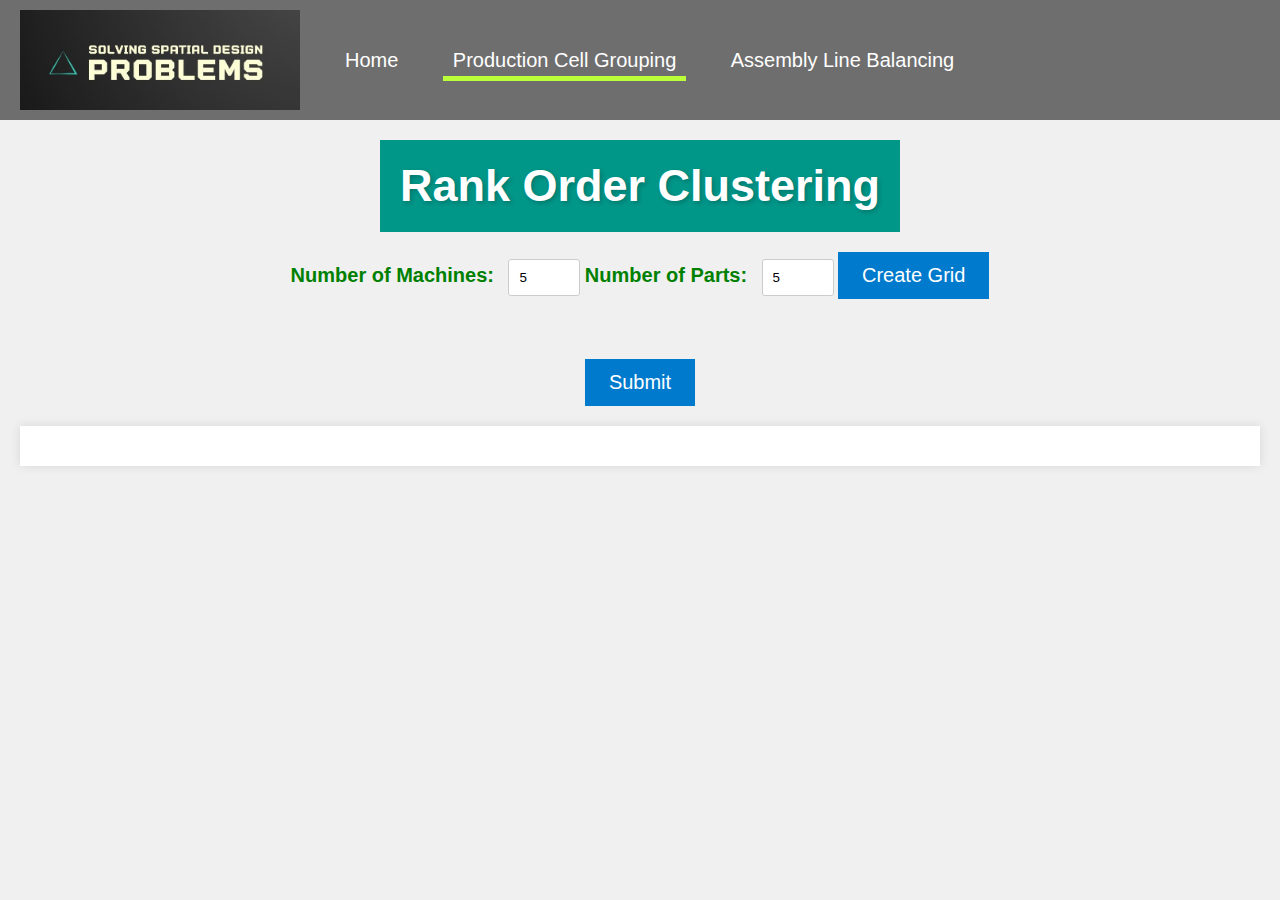
<file: rankorderclustering.html>
<!DOCTYPE html>
<html lang="en">

<head>
    <meta charset="UTF-8">
    <meta name="viewport" content="width=device-width, initial-scale=1.0">
    <title>Rank Order Clustering</title>
    <link rel="stylesheet" href="ostyles.css"> <!-- Link to the external CSS file -->
    <style>
        table {
            border-collapse: collapse;
            margin-top: 20px;
        }

        td, th {
            border: 1px solid black;
            width: 40px;
            height: 40px;
            text-align: center;
            vertical-align: middle;
        }

        #steps div {
            display: inline-block;
            margin-right: 40px;
        }
    </style>
</head>

<body>

  <div class="header">
      <img src="img/logo.jpg" class="logo">
      <nav>
          <a href="index.html" id="nav-home" onclick="changeContent('home'); setActiveNav('nav-home')" >Home</a>
          <a href="rankorderclustering.html" id="nav-production" class="active">Production Cell Grouping</a>
          <a href="assemblyline.html" id="nav-assembly">Assembly Line Balancing</a>
      </nav>
  </div>

    <h1>Rank Order Clustering</h1>
    <div id="input-form">
        <label for="rows">Number of Machines:</label>
        <input type="number" id="rows" min="1" value="5"> <!-- Input field for rows -->
        <label for="columns">Number of Parts:</label>
        <input type="number" id="columns" min="1" value="5"> <!-- Input field for columns -->
        <button id="create-grid">Create Grid</button> <!-- Button to create the grid -->
    </div>
    <table id="matrix">
        <!-- The grid will be generated dynamically here -->
    </table>
    <div id="submit-button-container">
        <button id="submit">Submit</button>
    </div>

    <div id="results">
        <div id="steps">
            <!-- The steps will be printed here dynamically -->
        </div>
    </div>
    <!-- Add error message container -->
  <div id="error-message"></div>

    <script>
        // Function to create the grid with specified rows and columns
        function createGrid() {
            const rowsInput = document.getElementById("rows");
            const columnsInput = document.getElementById("columns");
            const numRows = parseInt(rowsInput.value);
            const numCols = parseInt(columnsInput.value);

            // Clear the existing table
            const matrix = document.getElementById("matrix");
            matrix.innerHTML = "";

            // Create the matrix with the specified number of rows and columns
            for (let i = 0; i < numRows; i++) {
                const row = document.createElement("tr");
                for (let j = 0; j < numCols; j++) {
                    const cell = document.createElement("td");
                    cell.addEventListener("click", toggleSelection);
                    row.appendChild(cell);
                }
                matrix.appendChild(row);
            }

            // Add captions for rows and columns
            const row = document.createElement("tr");
            const emptyCell = document.createElement("td");
            row.appendChild(emptyCell);
            for (let j = 0; j < numCols; j++) {
                const colCaption = document.createElement("td");
                colCaption.textContent = "Part " + (j + 1);
                row.appendChild(colCaption);
            }
            matrix.insertBefore(row, matrix.firstChild);

            for (let i = 0; i < numRows; i++) {
                const row = matrix.rows[i + 1];
                const rowCaption = document.createElement("td");
                rowCaption.textContent = "Machine " + (i + 1);
                row.insertBefore(rowCaption, row.firstChild);
            }
        }

        // Function to toggle cell selection
        function toggleSelection(event) {
            const cell = event.target;
            if (cell.textContent === "") {
                cell.textContent = "X"; // Mark cell with "X"
            } else {
                cell.textContent = ""; // Clear "X" if already marked
            }
        }
/////////////////////////////////////////////////////////////////////////////////////////////////////////////////////
////////////////////////////////////////////////////////////////////////////////////////////////////////////////////
function rankOrderClustering() {
    const matrixElement = document.getElementById("matrix");
    const numRows = matrixElement.rows.length - 1;
    const numCols = matrixElement.rows[0].cells.length - 1;

    let matrix = [];
    let rowWeights = [];
    let rowFormulas = [];

    // Capture the matrix data
    for (let i = 1; i <= numRows; i++) {
        let row = [];
        for (let j = 1; j <= numCols; j++) {
            row.push(matrixElement.rows[i].cells[j].textContent === "X" ? 1 : 0);
        }
        matrix.push(row);
    }

    // Calculate weights for rows (Machines)
    for (let i = 0; i < numRows; i++) {
        let rowWeight = 0;
        let rowFormula = "";
        for (let j = 0; j < numCols; j++) {
            if (matrix[i][j] === 1) {
                let power = numCols - j - 1;
                rowWeight += Math.pow(2, power);
                rowFormula += (rowFormula ? " + " : "") + "2<sup>" + power + "</sup>";
            }
        }
        rowWeights.push(rowWeight);
        rowFormulas.push(rowFormula);
    }

    ///////////////////// here we loop the steps until no changes after step3
  //  displayStep1Results(matrix, rowWeights, rowFormulas);
  //  const step2Results = displayStep2Results(matrix, rowWeights);
//    const step3Results = displayStep3Results(step2Results.orderedMatrix, step2Results.orderedIndices);
//    const step4Results = displayStep4(step3Results.orderedMatrix, step3Results.columnWeights, step3Results.orderedIndices);

let iterationCount = 0;
const maxIterations = 5;

let step3Results;

do {
    // Step 1
    displayStep1Results(matrix, rowWeights, rowFormulas);

    // Step 2
    const step2Results = displayStep2Results(matrix, rowWeights);

    // Step 3
    step3Results = displayStep3Results(step2Results.orderedMatrix, step2Results.orderedIndices);

    // If columns are sorted after Step 3, break
    if (step3Results.isSorted) {
        break;
    }

    // Step 4
    const step4Results = displayStep4(step3Results.orderedMatrix, step3Results.columnWeights, step3Results.orderedIndices);

    // Update matrix, rowWeights, and rowFormulas for the next iteration
    matrix = step4Results.matrix;
    rowWeights = step4Results.rowWeights;
    rowFormulas = step4Results.rowFormulas;

    iterationCount++;
} while (iterationCount < maxIterations);

const stepsDiv = document.getElementById("steps");
stepsDiv.innerHTML += "<p><strong>Final Step:</strong> As no ordering occurs at step3, the Rank order Clustering Algorithm has come to the end!</p>";


createMatrixTable(step3Results.orderedMatrix);






}

///////////////////////////////////////////// DISPLAY STEP 1 ////////////////////////////////////////////////////////////////////////////
/////////////////////////////////////////////////////////////////////////////////////////////////////////////////////////////////
function displayStep1Results(matrix, rowWeights, rowFormulas) {
    const stepsDiv = document.getElementById("steps");
    stepsDiv.innerHTML += "<p><strong>Step 1:</strong> Calculating binary numbers of each row...</p>";

    let matrixResults = "<div class='matrix-display'><strong>Matrix:</strong><table><tr><th></th>";
    for (let j = 0; j < matrix[0].length; j++) {
        matrixResults += "<th>P" + (j + 1) + "</th>";
    }
    matrixResults += "</tr>";
    for (let i = 0; i < matrix.length; i++) {
        matrixResults += "<tr><td>M" + (i + 1) + "</td>";
        for (let j = 0; j < matrix[i].length; j++) {
            matrixResults += "<td>" + matrix[i][j] + "</td>";
        }
        matrixResults += "</tr>";
    }
    matrixResults += "</table></div>";

    let rowResults = "<div class='weight-results'><strong>Base 10:</strong><table>";
    for (let i = 0; i < rowWeights.length; i++) {
        rowResults += "<tr><td>M" + (i + 1) + "</td><td>" + (rowFormulas[i] || "0") + " = </td><td>" + rowWeights[i] + "</td></tr>";
    }
    rowResults += "</table></div>";

    stepsDiv.innerHTML += "<div class='result-row'>" + matrixResults + rowResults + "</div>";

}

//////////////////////////////////////////  DISPLAY STEP 2 /////////////////////////////////////////////////////////////////////////
//////////////////////////////////////////////////////////////////////////////////////////////////////////////////////
function displayStep2Results(matrix, rowWeights) {
    let orderedIndices = rowWeights.map((weight, index) => index)
        .sort((a, b) => rowWeights[b] - rowWeights[a]);
    const orderedMatrix = orderedIndices.map(index => matrix[index]);

    const stepsDiv = document.getElementById("steps");
    stepsDiv.innerHTML += "<p><strong>Step 2:</strong> Ordering of Machines based on Decimal Value</p>";

    let matrixResults = "<div class='matrix-display'><strong>Matrix:</strong><table><tr><th></th>";
    for (let j = 0; j < orderedMatrix[0].length; j++) {
        matrixResults += "<th>P" + (j + 1) + "</th>";
    }
    matrixResults += "</tr>";
    for (let i = 0; i < orderedMatrix.length; i++) {
        matrixResults += "<tr><td>M" + (orderedIndices[i] + 1) + "</td>";
        for (let j = 0; j < orderedMatrix[i].length; j++) {
            matrixResults += "<td>" + orderedMatrix[i][j] + "</td>";
        }
        matrixResults += "</tr>";
    }
    matrixResults += "</table></div>";

    let rowResults = "<div class='weight-results'><strong>Ordering:</strong><table>";
    orderedIndices.forEach((index, position) => {
        rowResults += "<tr><td>M" + (index + 1) + "</td><td>" + rowWeights[index] + "</td><td>" + (position + 1) + "</td></tr>";
    });
    rowResults += "</table></div>";

    stepsDiv.innerHTML += "<div class='result-row'>" + matrixResults + rowResults + "</div>";

    return {
    orderedMatrix: orderedMatrix,
    orderedIndices: orderedIndices
};

}

//////////////////////////  DISPLAY STEP 3 //////////////////////////////////////////////////////////////////////////////////
////////////////////////////////////////////////////////////////////////////////////////////////////////
  function displayStep3Results(matrix, orderedIndices) {
      const stepsDiv = document.getElementById("steps");
      stepsDiv.innerHTML += "<p><strong>Step 3:</strong> Calculating binary numbers of each column...</p>";

      let matrixResults = "<div class='matrix-display'><strong>Matrix:</strong><table><tr><th></th>";
      for (let j = 0; j < matrix[0].length; j++) {
          matrixResults += "<th>P" + (j + 1) + "</th>";
      }
      matrixResults += "</tr>";
      for (let i = 0; i < matrix.length; i++) {
      matrixResults += "<tr><td>M" + (orderedIndices[i] + 1) + "</td>";
          for (let j = 0; j < matrix[i].length; j++) {
              matrixResults += "<td>" + matrix[i][j] + "</td>";
          }
          matrixResults += "</tr>";
      }
      matrixResults += "</table></div>";

      let columnWeights = [];
      let columnResults = "<div class='weight-results'><strong>Base 10:</strong><table>";
      for (let j = 0; j < matrix[0].length; j++) {
          let columnBinary = matrix.map(row => row[j]).join('');
          let binaryCalculation = getColumnBinaryCalculation(columnBinary);
          let weight = parseInt(columnBinary, 2);
          columnWeights.push(weight);
          columnResults += "<tr><td>P" + (j + 1) + "</td><td>" + binaryCalculation + " = </td><td>" + weight + "</td></tr>";
      }
      columnResults += "</table></div>";

      stepsDiv.innerHTML += "<div class='result-row'>" + matrixResults + columnResults + "</div>";

      const isSorted = isColumnsSorted(columnWeights);
      console.log(isSorted);
      return {
          orderedMatrix: matrix,
          columnWeights: columnWeights,
           orderedIndices: orderedIndices,
          isSorted: isSorted
      };
  }

//////////////////////////////////////////////////////////////////////////////////////////////////////////////////////////////
//////////////////////////////////////////////////////////////////////////////////////////////////////////////////////////////
function displayStep4(matrix, columnWeights, orderedRowIndices) {
    // Ordering columns based on their weights
    const orderedColumnIndices = columnWeights.map((weight, index) => index)
        .sort((a, b) => columnWeights[b] - columnWeights[a]);

    const orderedMatrix = matrix.map(row => orderedColumnIndices.map(index => row[index]));

    const stepsDiv = document.getElementById("steps");
    stepsDiv.innerHTML += "<p><strong>Step 4:</strong> Ordering of Parts based on Decimal Value</p>";

    let matrixResults = "<div class='matrix-display'><strong>Matrix:</strong><table><tr><th></th>";
    for (let j = 0; j < orderedMatrix[0].length; j++) {
        matrixResults += "<th>P" + (orderedColumnIndices[j] + 1) + "</th>";
    }
    matrixResults += "</tr>";
    for (let i = 0; i < orderedMatrix.length; i++) {
        matrixResults += "<tr><td>M" + (orderedRowIndices[i] + 1) + "</td>";
        for (let j = 0; j < orderedMatrix[i].length; j++) {
            matrixResults += "<td>" + orderedMatrix[i][j] + "</td>";
        }
        matrixResults += "</tr>";
    }
    matrixResults += "</table></div>";

    let columnResults = "<div class='weight-results'><strong>Ordering:</strong><table>";
    orderedColumnIndices.forEach((index, position) => {
        columnResults += "<tr><td>P" + (index + 1) + "</td><td>" + columnWeights[index] + "</td><td>" + (position + 1) + "</td></tr>";
    });
    columnResults += "</table></div>";

    stepsDiv.innerHTML += "<div class='result-row'>" + matrixResults + columnResults + "</div>";


    // Calculate weights and formulas for rows (Machines)
  let numRows = orderedMatrix.length;
  let numCols = orderedMatrix[0].length;
  let rowWeights = [];
  let rowFormulas = [];

  for (let i = 0; i < numRows; i++) {
      let rowWeight = 0;
      let rowFormula = "";
      for (let j = 0; j < numCols; j++) {
          if (orderedMatrix[i][j] === 1) {
              let power = numCols - j - 1;
              rowWeight += Math.pow(2, power);
              rowFormula += (rowFormula ? " + " : "") + "2<sup>" + power + "</sup>";
          }
      }
      rowWeights.push(rowWeight);
      rowFormulas.push(rowFormula);
  }
  console.log("Row Weights:", rowWeights);
    return {
        matrix: orderedMatrix,
        rowWeights: rowWeights,
        rowFormulas: rowFormulas
    };
}


////////////////////////////////////////////////////////////////////////////////////////////////////////////////////////////
////////////////////////////////////////////////////////////////////////////////////////////////////////////////////////////
function getColumnBinaryCalculation(binary) {
    let calculation = "";
    for (let i = 0; i < binary.length; i++) {
        if (binary[i] === "1") {
            // Adjusting the power representation here
            calculation += "2<sup>" + (binary.length - i - 1) + "</sup> + ";
        }
    }
    return calculation.slice(0, -3);  // Remove the trailing " + "
}



//////////////////////////////////////////////////////////////////////////////////////////////////////////////////

function isColumnsSorted(columnWeights) {
    for(let i = 1; i < columnWeights.length; i++) {
        if(columnWeights[i] > columnWeights[i - 1]) {
            return false;
        }
    }
    return true;
}
/////////////////////////////////////////////////////////////////////////////////////////////////////////////////

function createClusters(matrix) {
  //
  // 
  const clusters = [
    { top: 0, left: 0, bottom: 1, right: 4 }, // Top cluster
    { top: 3, left: 3, bottom: 4, right: 4 }  // Bottom right cluster
  ];

  return clusters;
}

///////////////////////////////////////////////////////////////////////////////////////////////////////////////

function floodFill(matrix, i, j, clusterId, clusterMap) {
  if (i < 0 || i >= matrix.length || j < 0 || j >= matrix[0].length || matrix[i][j] !== 1 || clusterMap[i][j] !== null) {
    return;
  }

  clusterMap[i][j] = clusterId;

  floodFill(matrix, i + 1, j, clusterId, clusterMap);
  floodFill(matrix, i - 1, j, clusterId, clusterMap);
  floodFill(matrix, i, j + 1, clusterId, clusterMap);
  floodFill(matrix, i, j - 1, clusterId, clusterMap);
}

function identifyClusters(matrix) {
  const clusterMap = matrix.map(row => row.map(() => null));
  let clusterId = 0;

  matrix.forEach((row, i) => {
    row.forEach((cell, j) => {
      if (cell === 1 && clusterMap[i][j] === null) {
        floodFill(matrix, i, j, clusterId++, clusterMap);
      }
    });
  });

  return clusterMap;
}
///////////////////////////////////////////////////////////////////////////////////////////////////////////////
// Function to apply borders for groups
function applyGroupBorders(clusterMap) {
  const table = document.querySelector('.matrix-table');

  if (!table) return;

  // Go through each cell in the clusterMap
  for (let i = 0; i < clusterMap.length; i++) {
    for (let j = 0; j < clusterMap[i].length; j++) {
      const clusterId = clusterMap[i][j];
      if (clusterId !== null) {
        // Get the corresponding td element
        const cell = table.rows[i].cells[j];

        // Check the adjacent cells for borders
        // Top border
        if (i === 0 || clusterMap[i - 1][j] !== clusterId) {
          cell.style.borderTop = '2px solid red';
        }
        // Bottom border
        if (i === clusterMap.length - 1 || clusterMap[i + 1][j] !== clusterId) {
          cell.style.borderBottom = '2px solid red';
        }
        // Left border
        if (j === 0 || clusterMap[i][j - 1] !== clusterId) {
          cell.style.borderLeft = '2px solid red';
        }
        // Right border
        if (j === clusterMap[i].length - 1 || clusterMap[i][j + 1] !== clusterId) {
          cell.style.borderRight = '2px solid red';
        }
      }
    }
  }
}
////////////////////////////////////////////////////////////////////////////////////////////////////////////////////////////
function createMatrixTable(matrix) {
  const stepsDiv = document.getElementById("steps");
  const clusterMap = identifyClusters(matrix);

  // Clear previous content
  stepsDiv.innerHTML += "<p> Grouping the machines in cells</p>";

  let table = document.createElement('table');
  table.className = 'matrix-table';

  matrix.forEach((row, rowIndex) => {
    let tr = document.createElement('tr');
    row.forEach((cell, colIndex) => {
      let td = document.createElement('td');
      if (cell === 1) {
        td.textContent = cell; // Only add 1s to the table
        td.className = `cluster-${clusterMap[rowIndex][colIndex]}`;
      } else {
        td.className = 'zero'; // You can use this class to style zeros differently or hide them
      }
      tr.appendChild(td);
    });
    table.appendChild(tr);
  });

  stepsDiv.appendChild(table);

  // Now apply the border based on clusters
  applyGroupBorders(clusterMap);
}


////////////////////////////////////////////////////////////////////////////////////////////////////////////////////////////
function matrixToString(matrix) {
    return matrix.map(row => row.join("")).join("");
}


        // Event listeners for the "Create Grid" button and submit buttons
        document.getElementById("create-grid").addEventListener("click", createGrid);
        document.getElementById("submit").addEventListener("click", rankOrderClustering);

        // Add code to display an error message
        let isSubmitted = false;

        document.getElementById("submit").addEventListener("click", function () {
            if (isSubmitted) {
                document.getElementById("error-message").textContent = "Error: Form has already been submitted.";
                return;
            }

            const cells = document.querySelectorAll("#matrix td");
                cells.forEach((cell) => {
                    cell.removeEventListener("click", toggleSelection);
                    cell.style.pointerEvents = "none";
                });

                const submitButton = document.getElementById("submit");
                submitButton.textContent = "Reload";
                submitButton.removeEventListener("click", rankOrderClustering);
                submitButton.addEventListener("click", function () {
                    location.reload();
                });

                isSubmitted = true;


            });

    </script>

</body>
</html>
</file>
<file: astyles.css>
body {
    font-family: Arial, sans-serif;
    background-color: #f0f0f0;
    margin: 0;
    padding: 0;
    display: flex;
    flex-direction: column;
    align-items: center;
    text-align: center;
    min-height: 100vh;
}




.header {
    display: flex;
    align-items: center;
    justify-content: flex-start; 
    background-color: #6E6E6E;
    padding: 10px;
    width: 100%;
    margin-bottom: 20px;
}

.logo {
    width: 280px;
    margin-right: 20px;
    margin-left: 20px;
}

nav {
    flex-grow: 1;
    text-align: left;
}

nav a {
    margin: 0 15px;
    text-decoration: none;
    font-size: 20px;
    color: #FFFFFF;
    padding: 10px;
    position: relative;
}

nav a.active::before, nav a:hover::before {
    content: "";
    position: absolute;
    bottom: 0;
    left: 0;
    height: 5px;
    width: 100%;
    background-color: #BAFF39;
}

button {
    padding: 12px 24px; 
    background-color: #007acc; 
    color: #fff;
    border: none;
    cursor: pointer;
    transition: background-color 0.3s ease;
}

button:hover {
    background-color: darken(#007acc, 10%); 
}

.content-container {
    background-color: #fff;
    padding: 20px;
    margin-top: 20px;
    box-shadow: 0 0 10px rgba(0,0,0,0.1);
    border-radius: 5px;
    width: 95%;
    max-width: 1000px;
    margin-bottom: 20px;
}

.input-container {
    display: flex;
    justify-content: space-evenly;
    align-items: center;
    margin-top: 20px;
    margin-bottom: 20px;
}

.input-container label {
    margin-right: 10px; 
}

.input-container select,
.input-container input[type="number"] {
    margin-right: 20px; 
}

.button-container {
    display: flex;
    justify-content: center; 
}

.table-container {
    overflow-x: auto;
    margin: 20px 0;
    display: block;
}

.submit-container {
    display: flex;
    justify-content: center;
    width: 100%;
    margin-top: 20px;
}

table {
    width: auto;
    border-collapse: collapse;
    margin: 20px auto;
    background-color: #fff;
    table-layout: fixed;
    min-width: 600px;
}

th {
    background-color: #003366;
    color: white;
    font-weight: normal;
    padding: 10px 15px;
}

td {
    border: 1px solid #003366; 
    padding: 10px 15px; 
    font-size: 14px; 
    overflow: hidden; 
    text-overflow: ellipsis; 
    white-space: nowrap; 
}

tfoot td {
    font-weight: bold; 
}

table input[type="number"],
table input[type="text"] {
    max-width: 80px; 
    box-sizing: border-box; 
}



h1 {
    padding: 10px;
    background-color: #009688; 
    color: #fff;
    margin: 0;
    font-size: 45px; 
    text-shadow: 2px 2px 4px rgba(0, 0, 0, 0.2); 
}


#results {
    display: none;
    padding: 20px;
    margin-top: 20px;
    width: 100%;
    max-width: 900px;
}

.station {
    background-color: #f0f0f0;
    padding: 10px;
    margin-bottom: 10px;
    border-radius: 5px;
}
</file>
<file: ostyles.css>
body {
    font-family: Arial, sans-serif;
    background-color: #f0f0f0;
    margin: 0;
    padding: 0;
    display: flex;
    flex-direction: column;
    align-items: center;
    text-align: center;
    min-height: 100vh;
}

.header {
  display: flex;
  align-items: center;
  justify-content: flex-start; 
  background-color: #6E6E6E;
  padding: 10px;
  width: 100%;
  margin-bottom: 20px;
}
.logo {
    width: 280px;
    margin-right: 20px;
    margin-left:20px;
}
nav {
    flex-grow: 1;
    text-align: left;
}
nav a {
    margin: 0 15px;
    text-decoration: none;
    font-size: 20px;
    color: #FFFFFF;
    padding: 10px;
    position: relative;
}
nav a.active::before, nav a:hover::before {
    content: "";
    position: absolute;
    bottom: 0;
    left: 0;
    height: 5px;
    width: 100%;
    background-color: #BAFF39;
}

h1 {
    padding: 20px;
    background-color: #009688; 
    color: #fff;
    margin: 0;
    font-size: 45px;
    text-shadow: 2px 2px 4px rgba(0, 0, 0, 0.2); 
}

#create-grid, #submit, #matrix, #results, label {
    font-size: 20px; 
    color: #333; 
}

#input-form {
    text-align: center;
    margin-bottom: 20px;
    margin-top: 20px;
}

label {
    margin-right: 10px;
    color: #008000; 
   font-weight: bold; 
}

input[type="number"] {
    width: 50px;
    padding: 10px; 
    border: 1px solid #ccc;
    border-radius: 3px;
}

#create-grid, #submit {
    padding: 12px 24px; 
    background-color: #007acc; 
    color: #fff;
    border: none;
    cursor: pointer;
    transition: background-color 0.3s ease; 
}

#create-grid:hover, #submit:hover {
    background-color: #005f99; 
}

table {
    border: none;
    width: 100%;
    max-width: 600px;
    margin: 20px 10px; 
    border-collapse: collapse;
    background-color: #fff;
    box-shadow: 0px 0px 10px rgba(0, 0, 0, 0.1);
}

table th, table td {
    border: 1px solid black;
    padding: 10px;
    text-align: center;
}

table th {
    background-color: #f4f4f4;
    font-weight: bold;
    color: #000;
}

table tr:nth-child(odd) {
    background-color: #f9f9f9;
}

table tr:nth-child(even) {
    background-color: #fff;
}

table td:last-child {
    text-align: left;
}

#results {
    width: 120%;
    max-width: 1200px;
    max-height:5000000px;
    background-color: #fff;
    box-shadow: 0px 0px 10px rgba(0, 0, 0, 0.1);
    margin: 20px auto;
    padding: 20px;
    text-align: left;
}

#steps div {
    padding: 5px;

}

#steps strong {
    font-size: 1.2em;
    display: block;
    margin-bottom: 10px;
}

.table-container {
    display: flex;
    justify-content: space-between; 
    align-items: flex-start; 
    padding: 10px; 
}

.matrix-table {
    background-color: white; 
    width: 48%; 
    box-shadow: 0px 0px 10px rgba(0, 0, 0, 0.1);
}

sup {
    font-size: 70%;
}

.result-row {
    display: flex;
    justify-content: space-between;
    align-items: start;
}

.matrix-display {
    margin-right: 20px;
}

.matrix-table {
    border-collapse: collapse;
    margin: 10px;
  }
  .matrix-table td {
    width: 30px;
    height: 30px;
    text-align: center;
    border: 1px solid #ddd;
  }
  
  .border-top { border-top: 2px solid red; }
  .border-right { border-right: 2px solid red; }
  .border-bottom { border-bottom: 2px solid red; }
  .border-left { border-left: 2px solid red; }
</file>
<file: styles.css>
/* Reset Default Margins */
html, body {
    margin: 0;
    padding: 0;
    display: flex;
    flex-direction: column;
    min-height: 100vh;
}

/* Header and Navigation */
.header {
  display: flex;
  align-items: center;
  justify-content: flex-start; /* Align items to the start (left) of the container */
  background-color: #6E6E6E;
  padding: 15px;
}
.logo {
    width: 300px;
    margin-right: 10px;
}
nav {
    flex-grow: 1;
    text-align: left;
}
nav a {
    margin: 0 15px;
    text-decoration: none;
    font-size: 24px;
    color: #FFFFFF;
    padding: 10px;
    position: relative;
}
nav a.active::before, nav a:hover::before {
    content: "";
    position: absolute;
    bottom: 0;
    left: 0;
    height: 5px;
    width: 100%;
    background-color: #BAFF39;
}

/* Content */
.content-wrapper {
    background-color: #FFFFFF;

    padding-top: 50px;
    display: flex;
    flex-direction: column;
    align-items: center;
    width: 70%;
    margin: auto;

    background-size: cover; 
    background-position: center; 
    background-repeat: no-repeat;
}

.background-wrapper {
  background-image: url('img/background2.jpg');
  background-size: cover;
  background-position: center;
  padding: 0;
  margin: 0;
  min-height: 100vh;  
}

.big-white-rectangle {
    width: 100%;
  background-color: #6E6E6E;
    padding: 20px;
}
h2 {
    margin-bottom: 20px;
}
.content {
    display: flex;
    justify-content: space-around; 
    flex-wrap: wrap;
}

/* Cards */
.card {
    background-color: #FFFFFF;
    padding: 20px;
    width: calc(50% - 40px);
    text-align: center;
    border: 1px solid #d4d4d4;
    margin: 10px;
    box-sizing: border-box; 
}
.card a {
    display: block;
    text-decoration: none;
    color: inherit;
    height: 100%;
    width: 100%;
}
.card img {
    max-width: 100%;
    height: auto;
}
.card:hover {
    background-color: lightblue;
}
.card h3 {
    margin-top: 15px;
    margin-bottom: 15px;
}

/* FAQ */
.faq-item {
    margin: 10px 0;
    cursor: pointer;
}
.faq-item p {
    margin: 0;
}
.faq-answer {
    display: none;
    margin: 5px 0;
    padding: 10px;
    background-color: #f1f1f1;
}

/* About */
.about-section {
    line-height: 1.6;
}

/* Contact */
.contact-container {
    display: flex;
    flex-wrap: wrap;
    justify-content: space-between;
    padding: 20px;
    max-width: 1200px;
    margin: 0 auto;
}

.contact-form,
.map-section {
    flex: 1; 
    min-width: 300px; 
}

.contact-form {
    margin-right: 20px; 
}

.contact-form h2 {
    margin-bottom: 1em;
}

.input-field {
    margin-bottom: 1em;
}

.input-field label {
    display: block;
    margin-bottom: 0.5em;
    font-weight: bold;
}

.input-field input,
.input-field textarea {
    width: 100%;
    padding: 0.5em;
    border: 1px solid #ccc;
    border-radius: 4px;
}

.input-field textarea {
    resize: vertical;
}

.contact-container {
  display: flex;
  flex-wrap: wrap; 
  gap: 20px; 
  max-width: 1200px;
  margin: auto; 
}

.contact-form {
  flex: 1; 
  min-width: 300px; 
}

.map-section {
  flex: 1;
  min-width: 300px;
}


.input-field {
  margin-bottom: 10px; 
}

.input-field label {
  display: block;
  margin-bottom: 5px; 
}

.input-field input,
.input-field textarea {
  width: 100%; 
  padding: 10px; 
  box-sizing: border-box; 
}

button[type="submit"] {
  padding: 20px 40px; 
  font-size: 18px; 
  background-color: #4CAF50; 
  color: white; 
  border: none; 
  cursor: pointer; 
  margin-top: 20px; 
  display: inline-block; 
  width: 100%; 
  height: auto; 
  border-radius: 5px; 
  box-shadow: 0 4px 8px rgba(0, 0, 0, 0.2); 
  transition: background-color 0.3s ease; 
}

button[type="submit"]:hover {
  background-color: #449d44; 
}


.contact-info {
  font-family: Arial, sans-serif; 
  color: #333; 
  background-color: #f5f5f5; 
  padding: 20px; 
  margin: 0; 
}

.contact-info p {
  margin: 5px 0; 
}


.contact-info .location-icon:before { content: "\1F4CD"; } 
.contact-info .phone-icon:before { content: "\260E"; } 
.contact-info .email-icon:before { content: "\2709"; } 
.contact-info .web-icon:before { content: "\1F310"; } 


.contact-info i:before {
  margin-right: 10px; 
  font-style: normal; 
}


.contact-info i {
  display: inline-block;
  width: 25px; 
  text-align: center; 
}

/* Footer */
.footer {
    background-color: #6E6E6E;
    color: #FFFFFF;
    text-align: center;
    padding: 10px 0;
    margin-top: auto;
}
</file>
